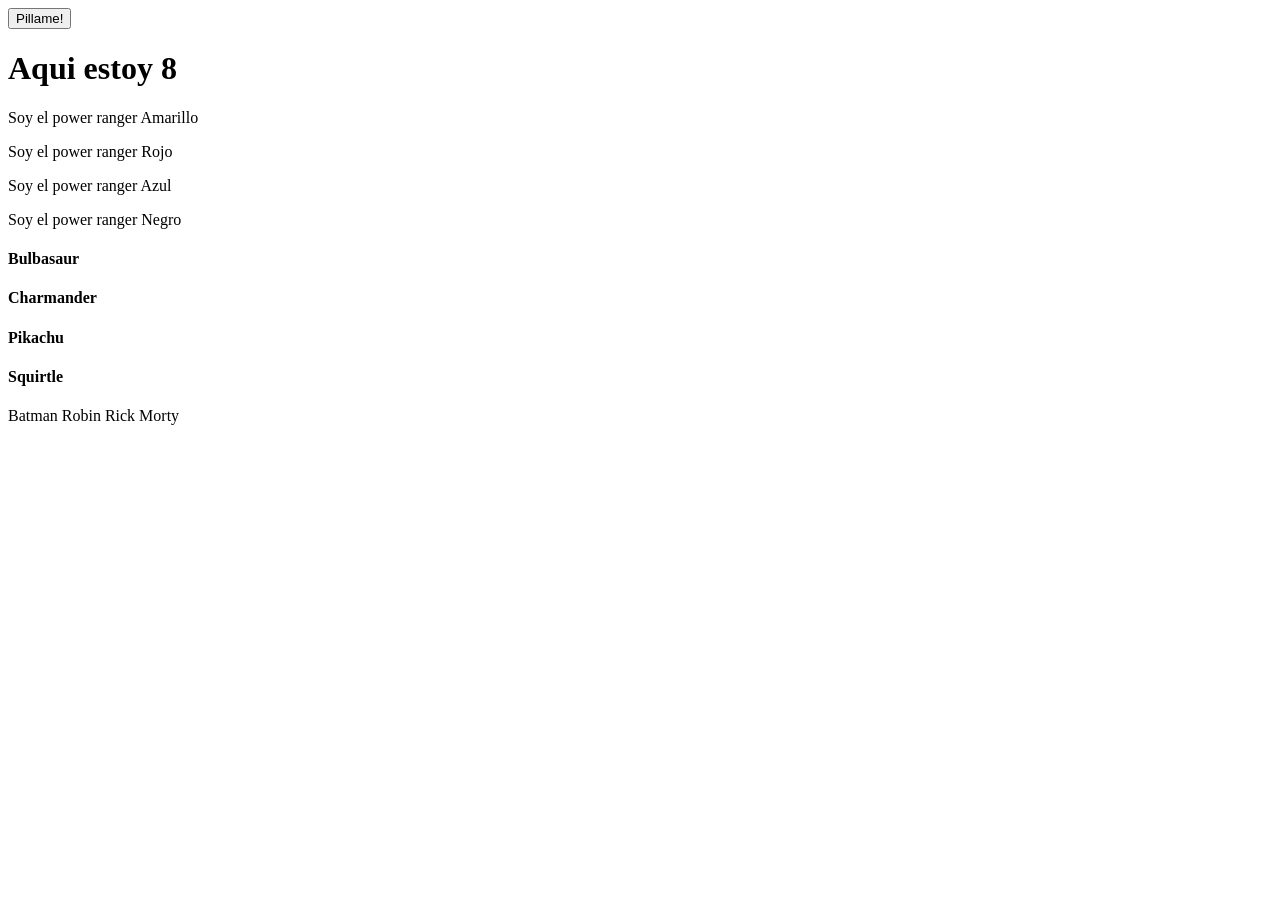
<file: proyecto2-katas-javascript- Cristina Lopez/ejercicios-dom/ejercicio_01/index.html>
<!DOCTYPE html>
<html lang="en">  
<head>
    <meta charset="UTF-8">
    <meta name="viewport" content="width=device-width, initial-scale=1.0">
    <script src="index.js" defer></script>
    <title>Document</title>
</head>
<body>
    <button class="showme">Pillame!</button>
	<h1 id="pillado">Aqui estoy 8</h1>
	<p>Soy el power ranger Amarillo</p>
    <p>Soy el power ranger Rojo</p>
    <p>Soy el power ranger Azul</p>
    <p>Soy el power ranger Negro</p>
	<h4 class="pokemon">Bulbasaur</h4>
    <h4 class="pokemon">Charmander</h4>
    <h4 class="pokemon">Pikachu</h4>
    <h4 class="pokemon">Squirtle</h4>
	<span data-function="testMe">Batman</span>
    <span data-function="testMe">Robin</span>
    <span data-function="testMe">Rick</span>
    <span data-function="testMe">Morty</span>
</body>
</html>
</file>
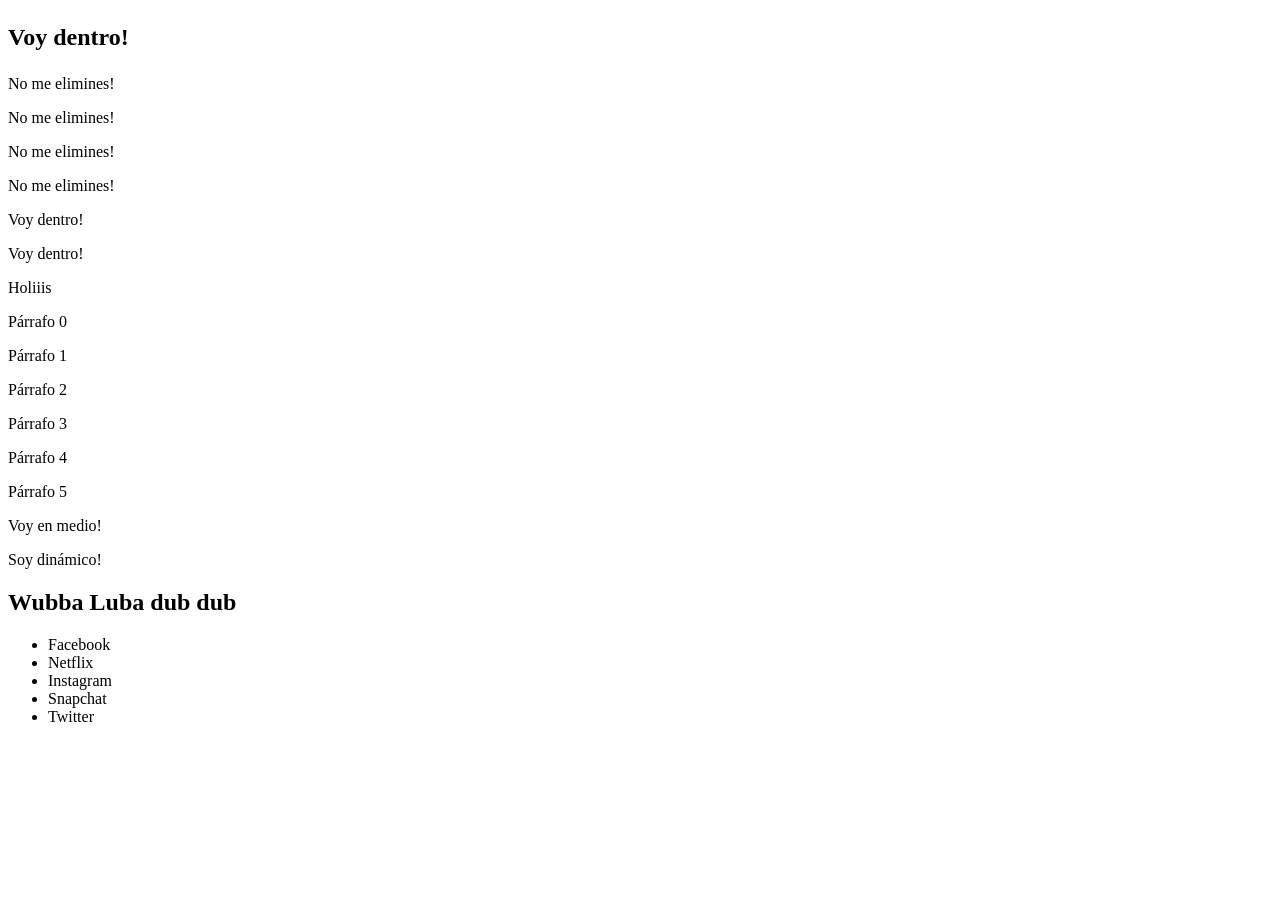
<file: proyecto2-katas-javascript- Cristina Lopez/ejercicios-dom/ejercicio_02/index.html>
<!DOCTYPE html>
<html lang="en">
  <head>
    <meta charset="UTF-8" />
    <meta name="viewport" content="width=device-width, initial-scale=1.0" />
    <script src="index.js" defer></script>
    <title>Document</title>
  </head>
  <body>
    <h2 class="fn-insert-here"></h2>
    <p class="fn-remove-me">Eliminame!</p>
    <p>No me elimines!</p>
    <p>No me elimines!</p>
    <p class="fn-remove-me">Eliminame!</p>
    <p>No me elimines!</p>
    <p class="fn-remove-me">Eliminame!</p>
    <p class="fn-remove-me">Eliminame!</p>
    <p>No me elimines!</p>
    <div></div>
    <div></div>
    <div class="fn-insert-here"></div>
    <div class="fn-insert-here"></div>
  </body>
</html>
</file>
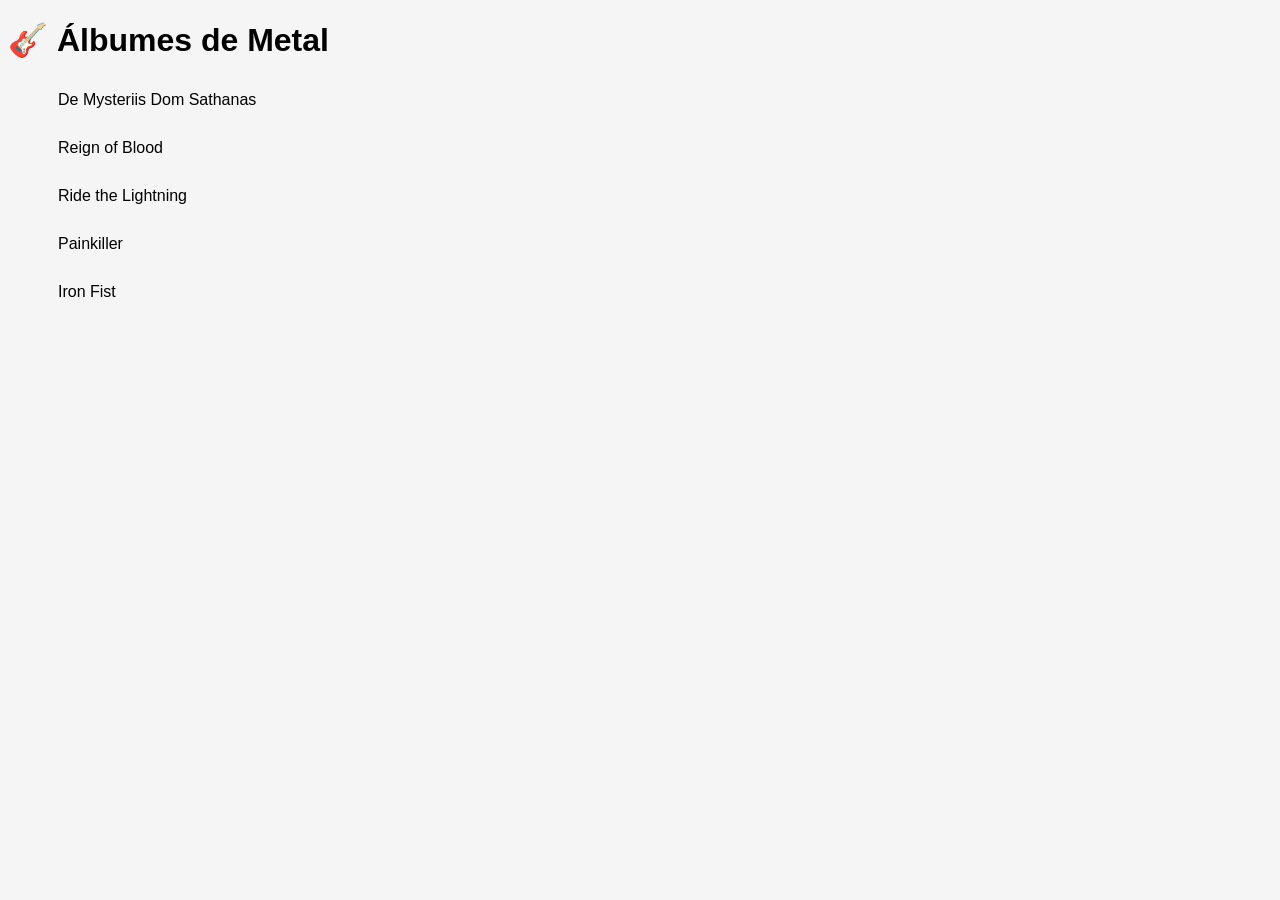
<file: proyecto2-katas-javascript- Cristina Lopez/ejercicios-dom/ejercicio_05/index.html>
<!DOCTYPE html>
<html lang="en">  
<head>
    <meta charset="UTF-8">
    <meta name="viewport" content="width=device-width, initial-scale=1.0">
    <script src="index.js" defer></script>
    <link rel="stylesheet" href="style.css">
    <title>Document</title>
</head>
<body>
    
</body>
</html>
</file>
<file: proyecto2-katas-javascript- Cristina Lopez/ejercicios-dom/ejercicio_05/style.css>
body {
    font-family: Arial, sans-serif;
    background-color: #f5f5f5;
    
}

li {
    padding: 10px;
    margin: auto;
    list-style: none;
}
</file>
